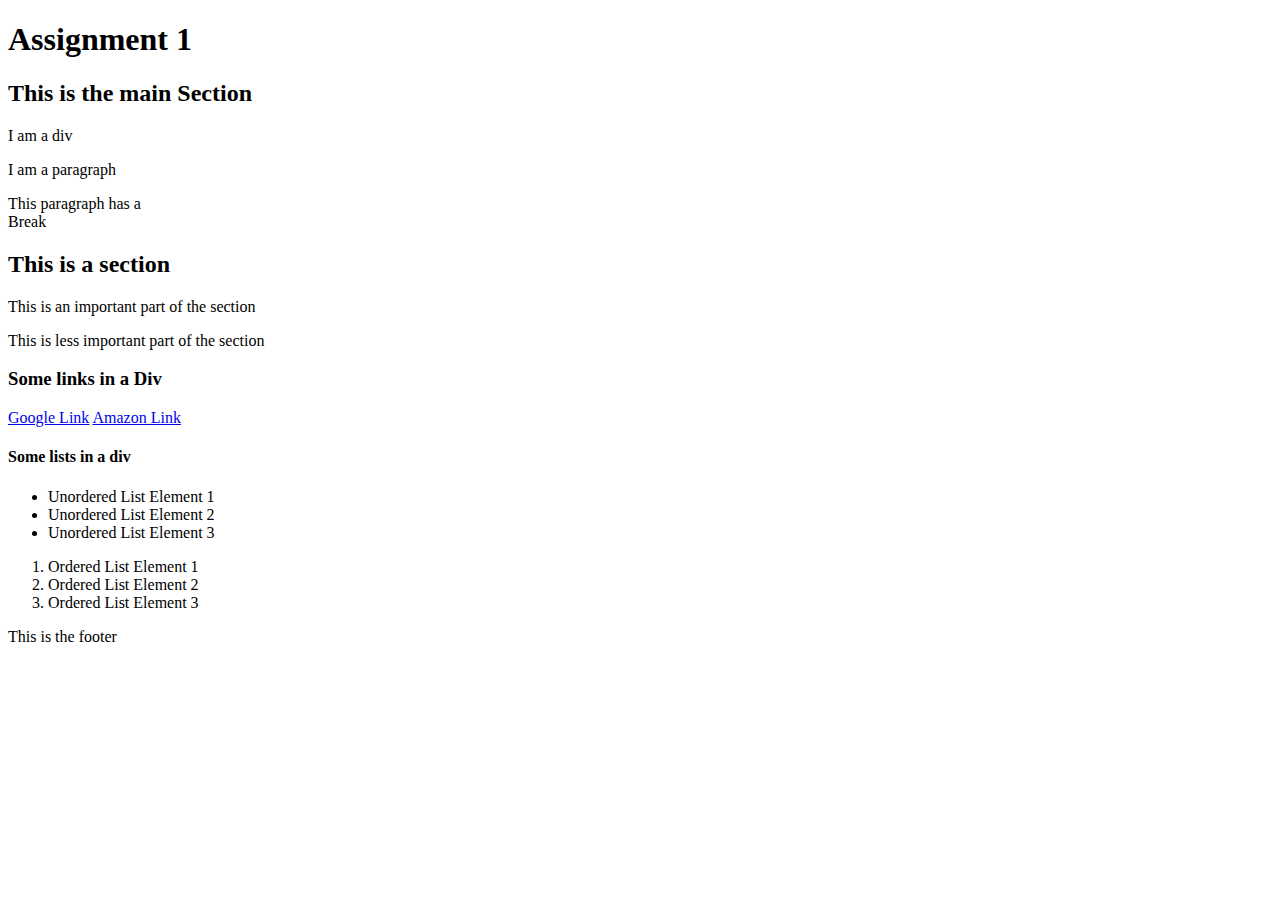
<file: lib2024/assg-1/index.html>
<!DOCTYPE html>
<html>
<head>
	<title>Assignment 1-Victoria Webb</title>
	<meta charset="utf-8">
</head>
<body>
	<header>
		<h1>Assignment 1</h1>
	</header>
	<main>
		<h2>This is the main Section</h2>
		<div>I am a div</div>
		<p>I am a paragraph</p>
		<p>This paragraph has a<br>Break</p>
	<section>
		<h2>This is a section</h2>
		<p>This is an important part of the section</p>
		<aside>This is less important part of the section</aside>
	<div>
		<h3>Some links in a Div</h3>
	</div>	
	
	<nav>
		<a href="https://www.google.com" title="Google Link" target="_blank">Google Link</a>
		<a href="https://www.amazon.com" title="Amazon link" target="_blank">Amazon Link</a>
	</nav>
		<h4>Some lists in a div</h4>
			<ul>
				<li>Unordered List Element 1</li>
				<li>Unordered List Element 2</li>
				<li>Unordered List Element 3</li>
			</ul>
			<ol>
				<li>Ordered List Element 1</li>
				<li>Ordered List Element 2</li>
				<li>Ordered List Element 3</li>
			</ol>
	</section>
	</main>
	<footer>This is the footer</footer>
</body>
</html>
</file>
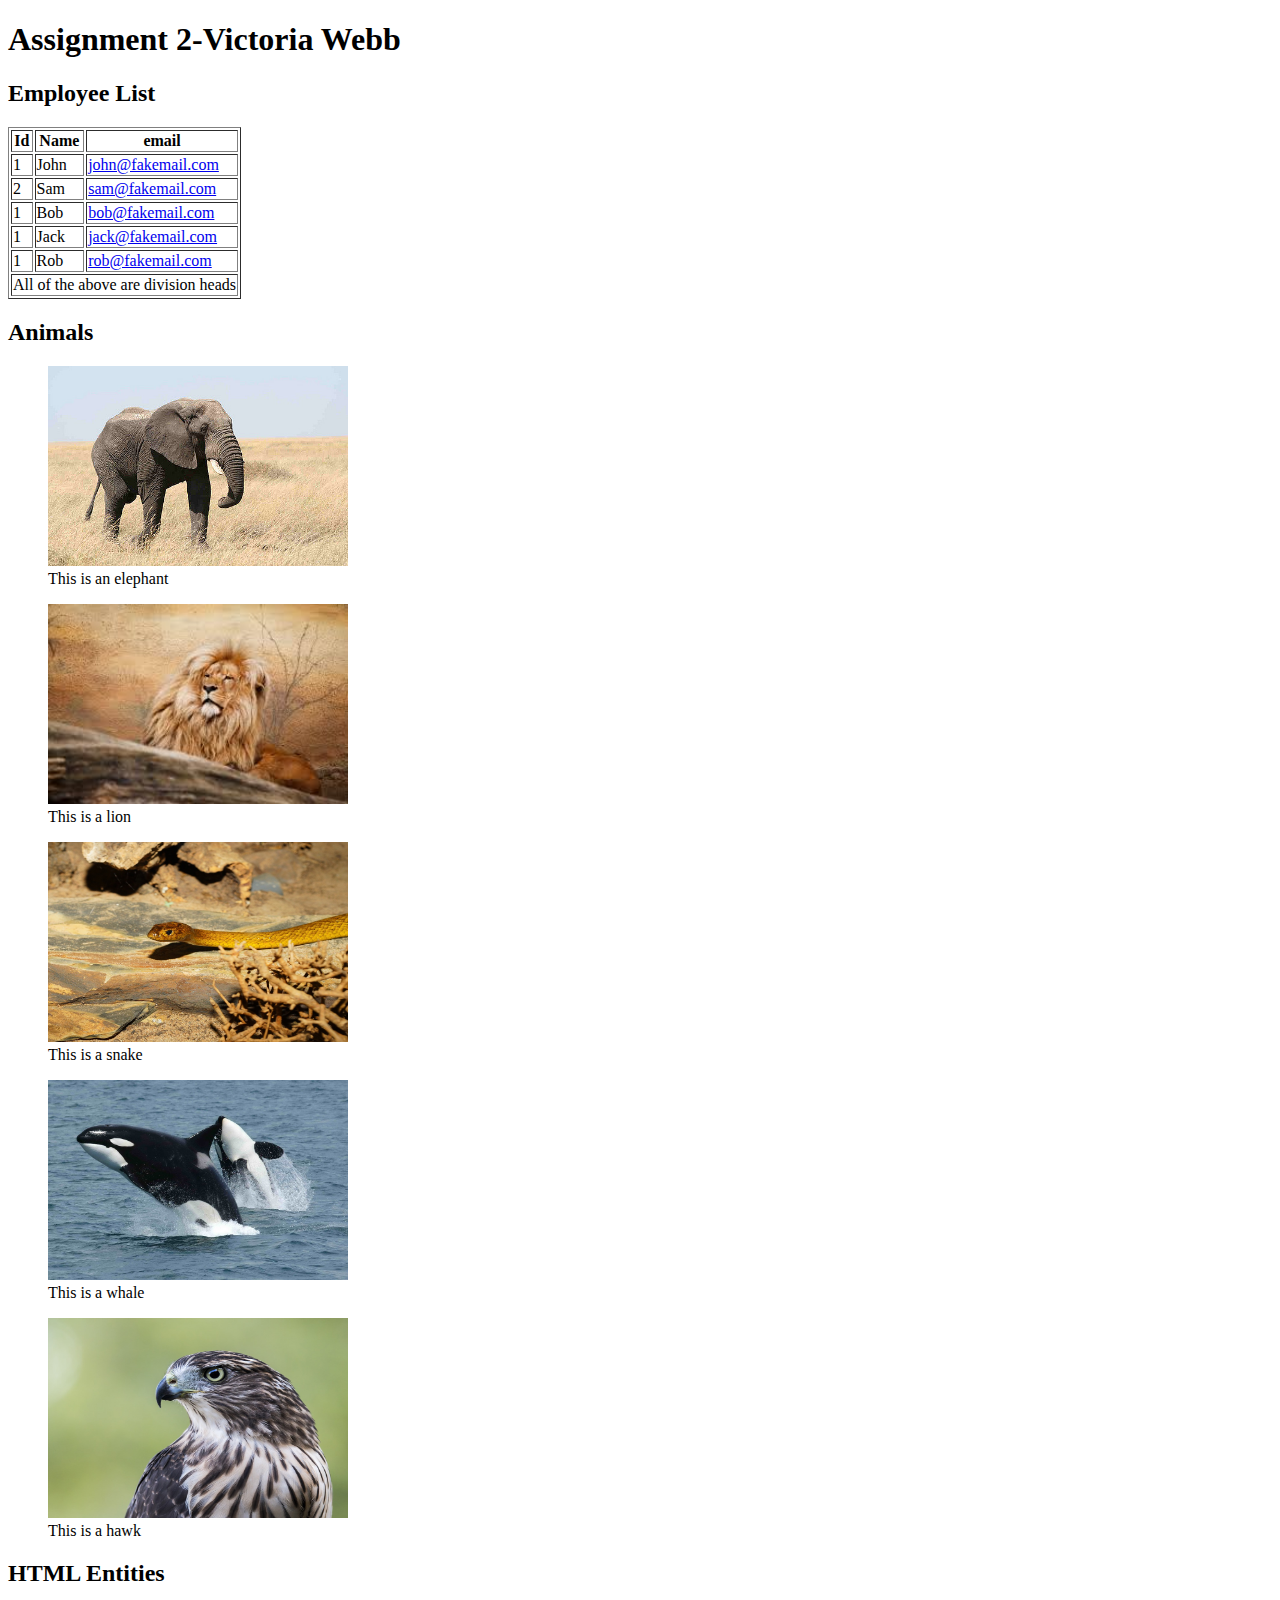
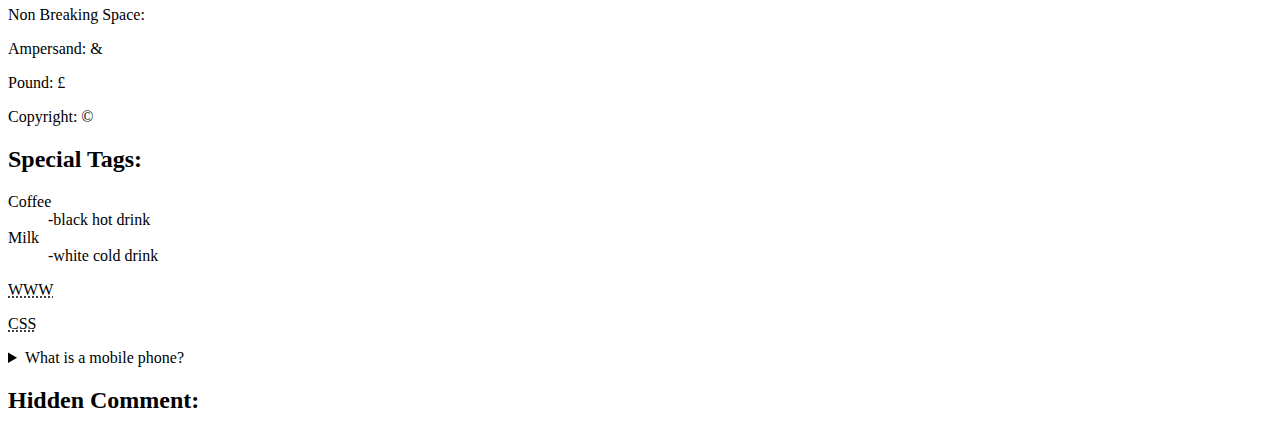
<file: lib2024/assg-2/index.html>
<!DOCTYPE html>
<!-- This is a language attribute specifying Canadian English -->
<html lang="en-ca">
<head>
	<!-- This is the title of webpage -->
	<title>Assignment 2</title>
	<meta charset="utf-8">
</head>
<!-- This is the start of the body element -->
<body>
	<header id="header">
		<h1>Assignment 2-Victoria Webb</h1>
	</header>
	<!-- This is the start of the first section -->
		<section id="first-section" class="table-section">
			<h2>Employee List</h2>
				<!-- This is the bordered table containing email links and text -->
			<table border="1">
				<thead>
					<tr>
						<!-- These are table headings -->
						<th>Id</th>
						<th>Name</th>
						<th>email</th>
						</tr>
				</thead>	
				<tbody>
					<!-- First table row -->
					<tr>
						<td>1</td>
						<td>John</td>
						<td>
							<a href="mailto:john@fakemail.com" title="mailto:john@fakemail.com">john@fakemail.com</a>
						</td>
					</tr>
					<!-- Second table row -->
					<tr>
						<td>2</td>
						<td>Sam</td>
						<td>
							<a href="mailto:sam@fakemail.com" title="mailto:sam@fakemail.com">sam@fakemail.com</a>
						</td>
					</tr>
					<!-- Third table row -->
					<tr>
						<td>1</td>
						<td>Bob</td>
						<td>
							<a href="mailto:bob@fakemail.com" title="mailto:bob@fakemail.com">bob@fakemail.com</a>
						</td>
					</tr>
					<!-- Fourth table row -->
					<tr>
						<td>1</td>
						<td>Jack</td>
						<td>
							<a href="mailto:jack@fakemail.com" title="mailto:jack@fakemail.com">jack@fakemail.com</a>
						</td>

					</tr>
					<!-- Fifth table row -->
					<tr>
						<td>1</td>
						<td>Rob</td>
						<td>
							<a href="mailto:rob@fakemail.com" title="mailto:rob@fakemail.com">rob@fakemail.com</a>
						</td>
					</tr>
				</tbody>
				<!-- Footer table row -->
				<tfoot>
					<tr>
						<td colspan="3">
							All of the above are division heads
						</td>
					</tr>
				</tfoot>
			</table>	
		</section>
        <!-- This is the section containing images -->
		<section id="image-section" class="images">
			<h2>Animals</h2>
			<article id="image-container" class="images">
				<figure>				
					<img src="img/elephant.jpg" alt="elephant" width="300" height="200">
					<figcaption>This is an elephant</figcaption>
				</figure>	
				<figure>
					<img src="img/lion.jpg" alt="lion" width="300" height="200">
					<figcaption>This is a lion</figcaption>
				</figure>
				<figure>
					<img src="img/snake.jpg" alt="snake" width="300" height="200">
					<figcaption>This is a snake</figcaption>
				</figure>
				<figure>
					<img src="img/whale.jpg" alt="whale" width="300" height="200">
					<figcaption>This is a whale</figcaption>
				</figure>
				<figure>
					<img src="img/hawk.jpg" alt="hawk" width="300" height="200">
					<figcaption>This is a hawk</figcaption>
				</figure>
			</article>
		</section>
        <!-- This is the beginning of the special entities section -->
		<section id="special-entities" class="special-elm">
			<h2>HTML Entities</h2>
			<article id="entities-container" class="special-elm">
				<p>Non Breaking Space: &#160;</p>
				<p>Ampersand: &amp;</p>
				<p>Pound: &pound;</p>
				<p>Copyright: &copy;</p>
			</article>
		</section>
		<!-- This is the detailed list section -->
		<section id="detailed-list-section" class="special-elm">
			<h2>Special Tags:</h2>
			<article id="special-container" class="special-elm">
				<dl>
					<dt>Coffee</dt>
					<dd>-black hot drink</dd>
					<dt>Milk</dt>
					<dd>-white cold drink</dd>
				</dl>
			</article>
        <!-- this is the abbreviated words section -->
			<article id="abbreviated-section" class="special-elm">
				<p><abbr title="World Wide Web">WWW</abbr></p>
				<p><abbr title="Cascading Style Sheet">CSS</abbr></p>
			</article>
        <!-- This is the detailed drop down section -->
			<article id="drop-down-section" class="special-elm">
				<details>
					<summary>What is a mobile phone?</summary>
					<p>A mobile phone, cell phone or hand phone, sometimes shortened to simply mobile, cell or just phone, is aportable telephone that can make and receive calls over a radio frequency link while the user is moving within atelephone service area.</p>
				</details>
			</article>
		</section>
<!-- This is the footer section -->
		<footer>
			<h2>Hidden Comment:</h2>
			<!-- This is a hidden comment in the footer section. -->
		</footer>
	</body>
</html>
</file>
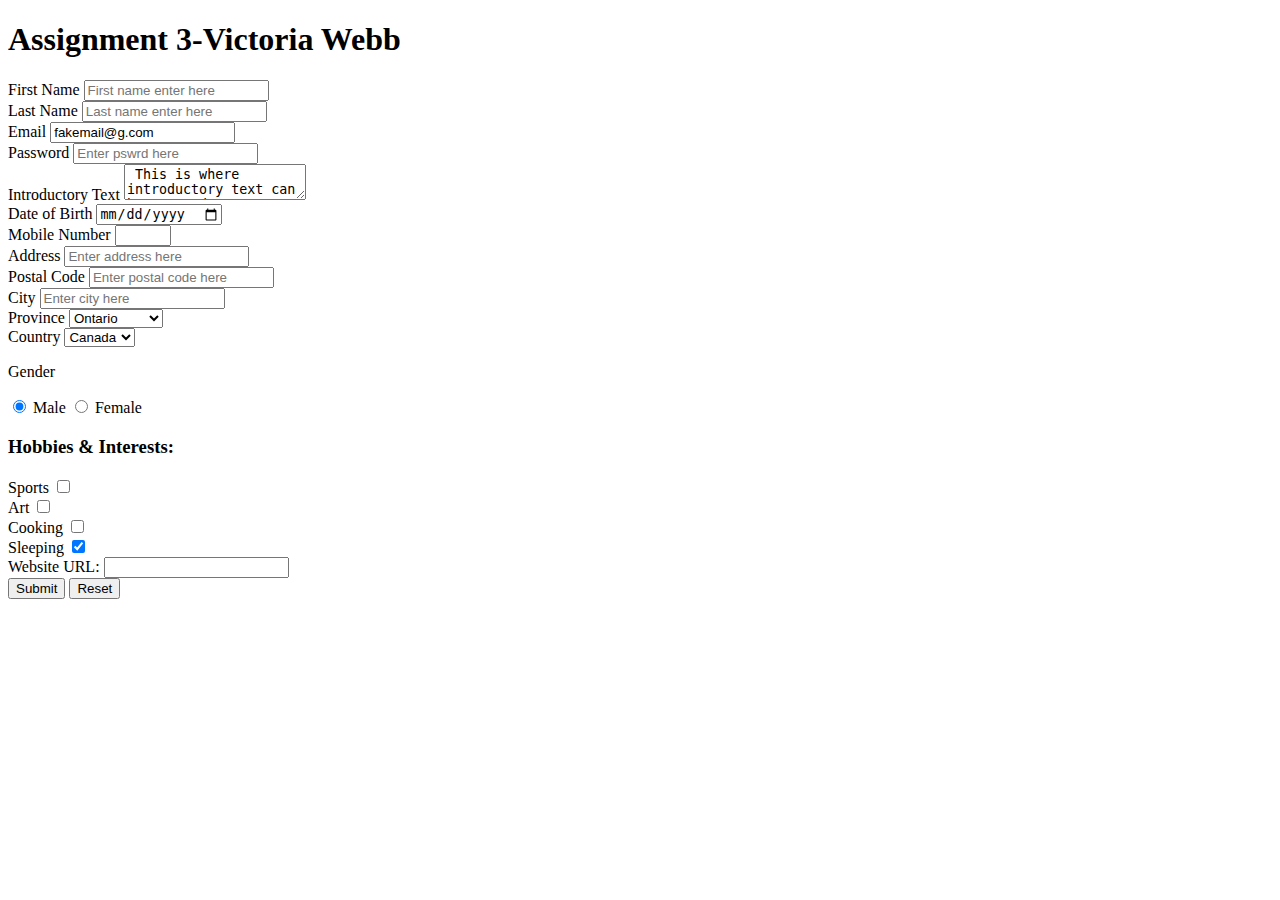
<file: lib2024/assg-3/index.html>
<!DOCTYPE html>
<html lang="en-ca">
<head>
	<meta charset="utf-8">
	<title>Assignment 3</title>
</head>
<body>
	<header>
		<h1>Assignment 3-Victoria Webb</h1>
	</header>
	<!-- This is the container of all forms -->
	<div id="main-container" class="container">
		<!-- The main section begins -->
		<section id="html-forms" class="main-section">
			<form action="somepage.php" method="get">
				<!-- This is the text first name form -->
				<div id="firstn-container" class="html-form">
					<label for="FirstName">First Name</label>
					<input type="text" name="FirstName" id="FirstName" placeholder="First name enter here" required>
				</div>
				<!-- This is the text last name form -->
				<div id="lastn-container" class="html-form">
					<label for="LastName">Last Name</label>
					<input type="text" name="LastName" id="LastName" placeholder="Last name enter here" required>
				</div>
				<!-- This is the email form -->
				<div id="email-container" class="html-form">
					<label for="email">Email</label>
					<input type="email" name="email" id="email" value="fakemail@g.com">
				</div>
				<!-- This is the password form -->
				<div id="pass-container" class="html-form">
					<label for="pass">Password</label>
					<input type="password" name="pass" id="pass" placeholder="Enter pswrd here" required>
				</div>
				<!-- This is the text summary form -->
				<div id="introt-container" class="html-form">
					<label for="summary">Introductory Text</label>
					<textarea name="summary" id="summary" placeholder="Enter text here"> This is where introductory text can be entered</textarea>
				</div>
				<!-- This is the date input form -->
				<div id="multi-container" class="html-form">
					<label for="dte">Date of Birth</label>
					<input type="date" name="dte" id="dte" required><br>

					<!-- This is number input form -->

					<label for="num">Mobile Number</label>
					<input type="number" name="num" id="num" min="-1" max="20"><br>

					<!-- This is a text address form -->

					<label for="address">Address</label>
					<input type="text" name="address" id="address" placeholder="Enter address here"><br>

					<!-- This is the text postal code form -->

					<label for="pstl-cd">Postal Code</label>
					<input type="text" name="pstl-cd" id="pstl-cd" placeholder="Enter postal code here">
				</div>
				<!-- This is the text city form -->
				<div id="city-container" class="html-form">
					<label for="city">City</label>
					<input type="text" name="city" id="city" placeholder="Enter city here" required>
				</div>
				<!--This is the drop down province form  -->
				<div id="dropd-containter" class="html-form">
					<label for="province">Province</label>
					<select name="province" id="province">
						<option value="ontario" selected>Ontario</option>
						<option value="quebec">Quebec</option>
						<option value="alberta">Alberta</option>
						<option value="nova-scotia">Nova Scotia</option>
						<option value="nunavut">Nunavut</option>
					</select>
				</div>
					<!-- This is the dropdown country form -->
				<div>
					<label for="country">Country</label>
					<select name="country" id="country">
						<option value="canada" selected>Canada</option>
						<option value="america">America</option>
						<option value="mexico">Mexico</option>
						<option value="cuba">Cuba</option>
						<option value="ireland">Ireland</option>
					</select>
				</div>
				<!-- This is the radio gender form -->
				<div id="rad-container" class="html-form">
					<p>Gender</p>
					<label for="male">
						<input type="radio" name="gender-form" id="male" value="male" checked>
						Male
					</label>
					<label>
						<input type="radio" name="gender-form" id="female" value="female">
						Female
					</label>
				</div>
				<!-- This is the checkbox hobby form -->
				<div id="checkb-container" class="html-form">
					<h3>Hobbies & Interests:</h3>
					<label for="sports">Sports</label>
					<input type="checkbox" name="hobbies" id="sports" value="sports"><br>

					<label for="art">Art</label>
					<input type="checkbox" name="hobbies" id="art" value="art"><br>

					<label for="cooking">Cooking</label>
					<input type="checkbox" name="hobbies" id="cooking" value="cooking"><br>

					<label for="sleeping">Sleeping</label>
					<input type="checkbox" name="hobbies" id="sleeping" value="sleeping" checked>
				</div>
				<!-- This is the url form -->
				<div id="url-container" class="html-form">
					<label for="ur">Website URL:</label>
					<input type="url" name="ur" id="ur">
				</div>
				<!-- This is the submit button -->
				<button type="submit">Submit</button>
				<!-- This is the reset button -->
				<button type="reset">Reset</button>
			</form>
		</section>
	</div>
</body>
</html>
</file>
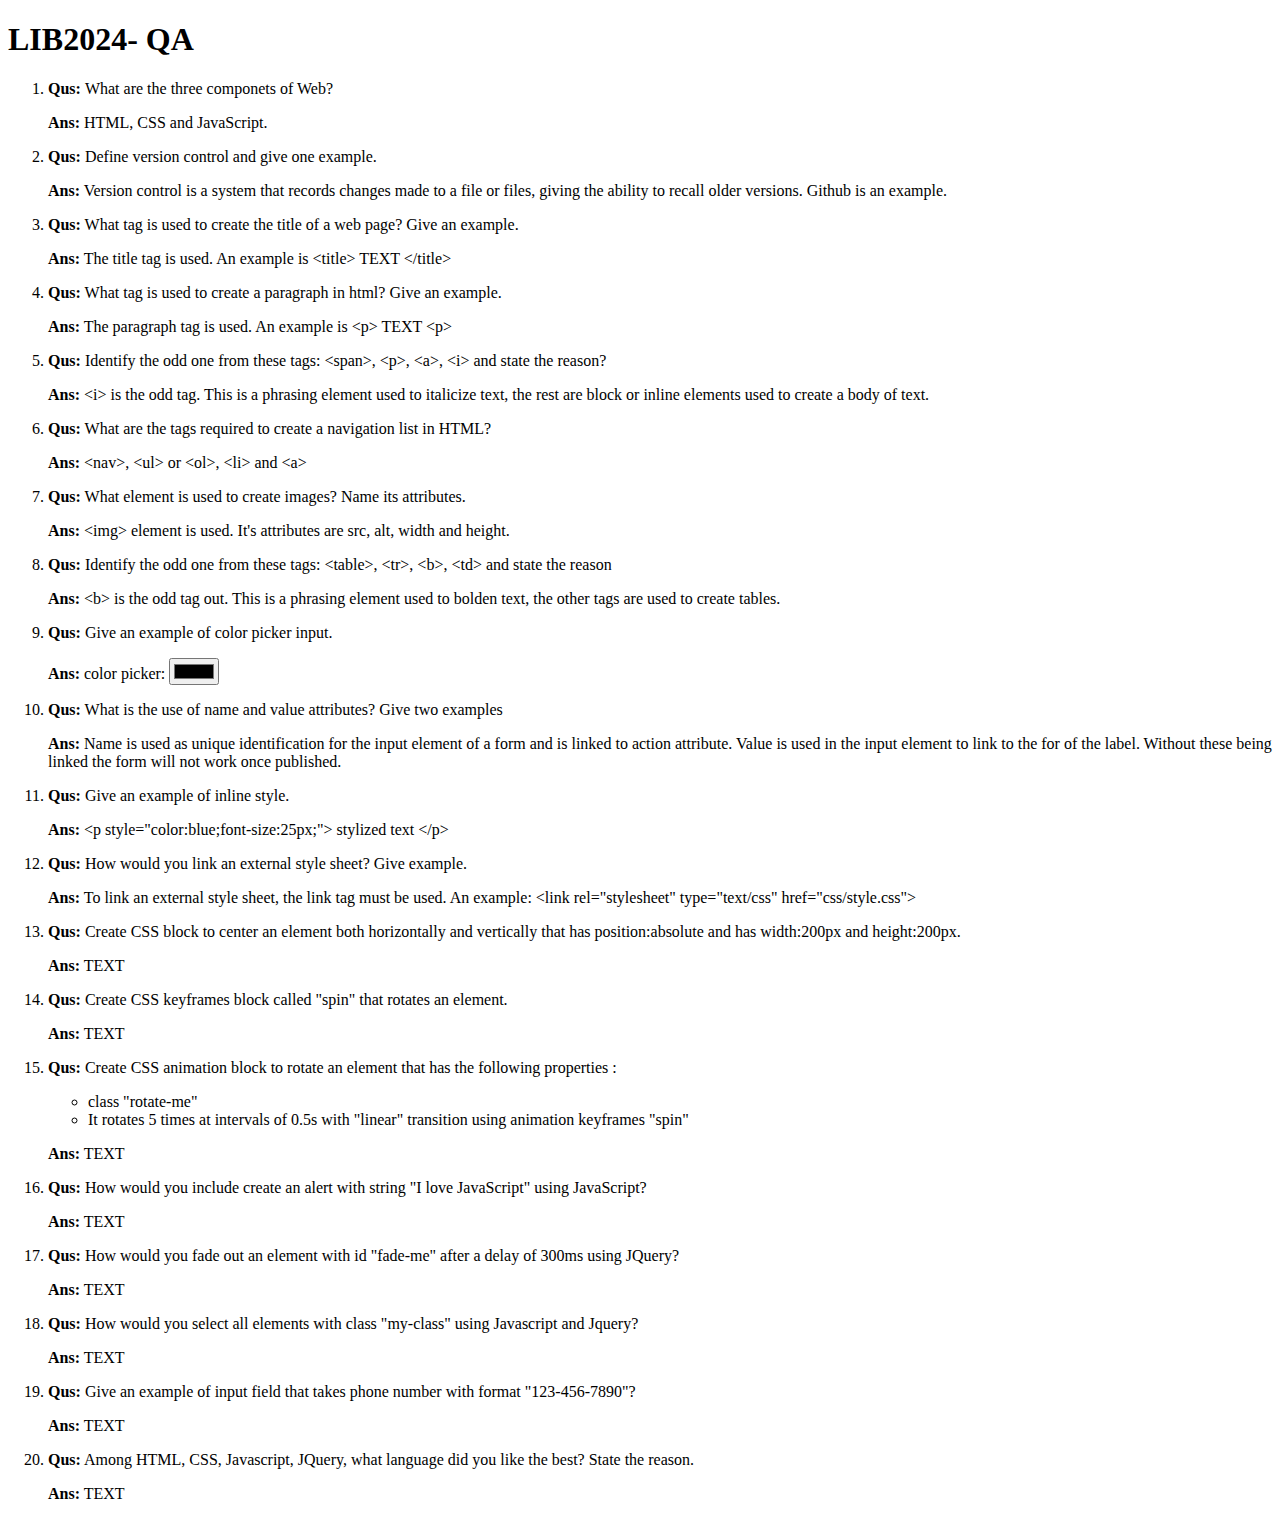
<file: lib2024/qa/index.html>
<!DOCTYPE html>
<html  lang="en-ca">
<head>
	<meta charset="utf-8">
	<title>LIB2024 - QA</title>
</head>
<body>
	<h1>LIB2024- QA</h1>
	<!-- Qus/Ans list begins -->
	<ol>
		<!-- Qus 1 -->
		<li>
			<p>
				<strong>Qus: </strong>
				What are the three componets of Web?
			</p>
			<p>
				<!-- Answer begins -->
				<strong>Ans: </strong>
				HTML, CSS and JavaScript.
		</p></li>
		<!-- Qus 2 -->
		<li>
			<p>
				<strong>Qus:</strong>
				Define version control and give one example.
			</p>
			<p>
				<strong>Ans:</strong>
				Version control is a system that records changes made to a file or files, giving the ability to recall older versions. Github is an example.
			</p></li>
		<!-- Qus 3 -->
		<li>
			<p>
				<strong>Qus:</strong>
				What tag is used to create the title of a web page? Give an example. 
			</p>
			<p>
				<strong>Ans:</strong>
				The title tag is used. An example is &lt;title&gt; TEXT &lt;/title&gt;
			</p></li>
		<li>
			<p>
				<strong>Qus:</strong>
				What tag is used to create a paragraph in html? Give an example.
			</p>
			<p>
				<strong>Ans:</strong>
				The paragraph tag is used. An example is &lt;p&gt; TEXT &lt;p&gt;
			</p></li>
		<!-- Qus 5 -->
		<li>
			<p>
				<strong>Qus:</strong>
				Identify the odd one from these tags: &lt;span&gt;, &lt;p&gt;, &lt;a&gt;, &lt;i&gt; and state the reason?
			</p>
			<p>
				<!--Answer Begins  -->
				<strong>Ans:</strong>
				&lt;i&gt; is the odd tag. This is a phrasing element used to italicize text, the rest are block or inline elements used to create a body of text.
			</p></li>
		<!-- Qus 6 -->	
		<li>
			<p>
				<strong>Qus:</strong>
				What are the tags required to create a navigation list in HTML? 
			</p>
			<!-- Answer Begins -->
			<p>
				<strong>Ans:</strong>
				&lt;nav&gt;, &lt;ul&gt; or &lt;ol&gt;, &lt;li&gt; and &lt;a&gt;
				
			</p></li>
		<!--Qus 7 -->
		<li>
			<p>
				<strong>Qus:</strong>
				What element is used to create images? Name its attributes.  
			</p>
		    <!--Answer begins -->
		    <p>
		    	<strong>Ans:</strong>
		    	&lt;img&gt; element is used. It's attributes are src, alt, width and height.
		    </p></li>
		 <!-- Qus 8 -->
		 <li>
		 	<p>
		 		<strong>Qus:</strong>
		 		Identify the odd one from these tags: &lt;table&gt;, &lt;tr&gt;, &lt;b&gt;, &lt;td&gt;  and state the reason
		 	</p>
		 	<!-- Answer begins -->
		 	<p>
		 		<strong>Ans:</strong>
		 		&lt;b&gt; is the odd tag out. This is a phrasing element used to bolden text, the other tags are used to create tables.
		 	</p></li>
		 <!-- Qus 9 -->
		 <li>
		 	<p>
		 		<strong>Qus:</strong>
		 		Give an example of color picker input. 
		 	</p>
		 	<!-- Answer begins -->
		 	<p>
		 		<strong>Ans:</strong>
		 		<label for="co">color picker:</label>
		 		<input type="color" name="co" id="co">
		 	</p></li>
		 <!-- Qus 10 -->
		 <li>
		 	<p>
		 		<strong>Qus:</strong>
		 		What is the use of name and value attributes? Give two examples 
		 	</p>
		 	<!-- Answer begins -->
		 	<p>
		 		<strong>Ans:</strong>
		 		Name is used as unique identification for the input element of a form and is linked to action attribute. Value is used in the input element to link to the for of the label. Without these being linked the form will not work once published.
		 	</p></li>
		 <!-- Qus 11 -->
		 <li>
		 	<p>
		 		<strong>Qus:</strong>
		 		Give an example of inline style.
		 	</p>
		 	<!-- Answer begins -->
		 	<p>
		 		<strong>Ans:</strong>
		 		&lt;p style="color:blue;font-size:25px;"&gt; stylized text &lt;/p&gt;
		 	</p></li>
		 <!-- Qus 12 -->
		 <li>
		 	<p>
		 		<strong>Qus:</strong>
		 		How would you link an external style sheet? Give example. 
		 	</p>
		 	<!-- Answer beings -->
		 	<p>
		 		<strong>Ans:</strong>
		 		To link an external style sheet, the link tag must be used. An example: &lt;link rel="stylesheet" type="text/css" href="css/style.css"&gt;
		 	</p></li>
		 
		 <!-- Qus 13 -->	
        		<li>
        			<p>
        				<strong>Qus:</strong>
        				Create CSS block to center an element both horizontally and vertically that has position:absolute and has width:200px and height:200px.
        			</p>
        			<!-- Answer begins -->
        			<p>
        				<strong>Ans:</strong>
        				TEXT
        			</p></li>
        <!-- Qus 14 -->
        	<li>
        	<p>
        		<strong>Qus:</strong>
        		Create CSS keyframes block called "spin" that rotates an element. 
        	</p>
        	<!-- Answer begins -->
        	<p>
        		<strong>Ans:</strong>
        		TEXT
        	</p></li>
        <!-- Qus 15 -->
        <li>
        	<p>
        		<strong>Qus:</strong>
        		Create CSS animation block to rotate an element that has the following properties :
        	</p>
        	<ul>
        		<li>class "rotate-me"</li>
        		<li>It rotates 5 times at intervals of 0.5s with "linear" transition using animation keyframes "spin"</li>
        	</ul>
        	<!-- Answer begins -->
        	<p>
        		<strong>Ans:</strong>
        		TEXT
        	</p></li>
        	<!-- Qus 16 -->
        	 <li>
        	<p>
        		<strong>Qus:</strong>
        		How would you include create an alert with string "I love JavaScript" using JavaScript?
        	</p>
        	<!-- Answer begins -->
        	<p>
        		<strong>Ans:</strong>
        		TEXT
        	</p></li>
        	<!-- Qus 17  -->
        	 <li>
        	<p>
        		<strong>Qus:</strong>
        		How would you fade out an element with id "fade-me" after a delay of 300ms using JQuery?
        	</p>
        	<!-- Answer begins -->
        	<p>
        		<strong>Ans:</strong>
        		TEXT
        	</p></li>
        	<!-- Qus 18 -->
        	 <li>
        	<p>
        		<strong>Qus:</strong>
        		How would you select all elements with class "my-class" using Javascript and Jquery? 
        	</p>
        	<!-- Answer begins -->
        	<p>
        		<strong>Ans:</strong>
        		TEXT
        	</p></li>
        	<!-- Qus 19 -->
        	 <li>
        	<p>
        		<strong>Qus:</strong>
        		Give an example of input field that takes phone number with format "123-456-7890"?
        	</p>
        	<!-- Answer begins -->
        	<p>
        		<strong>Ans:</strong>
        		TEXT
        	</p></li>
        	<!-- Qus 20 -->
        	 <li>
        	<p>
        		<strong>Qus:</strong>
        		Among HTML, CSS, Javascript, JQuery, what language did you like the best? State the reason. 
        	</p>
        	<!-- Answer begins -->
        	<p>
        		<strong>Ans:</strong>
        		TEXT
        	</p></li>
        </ol>
</body>
</html>
</file>
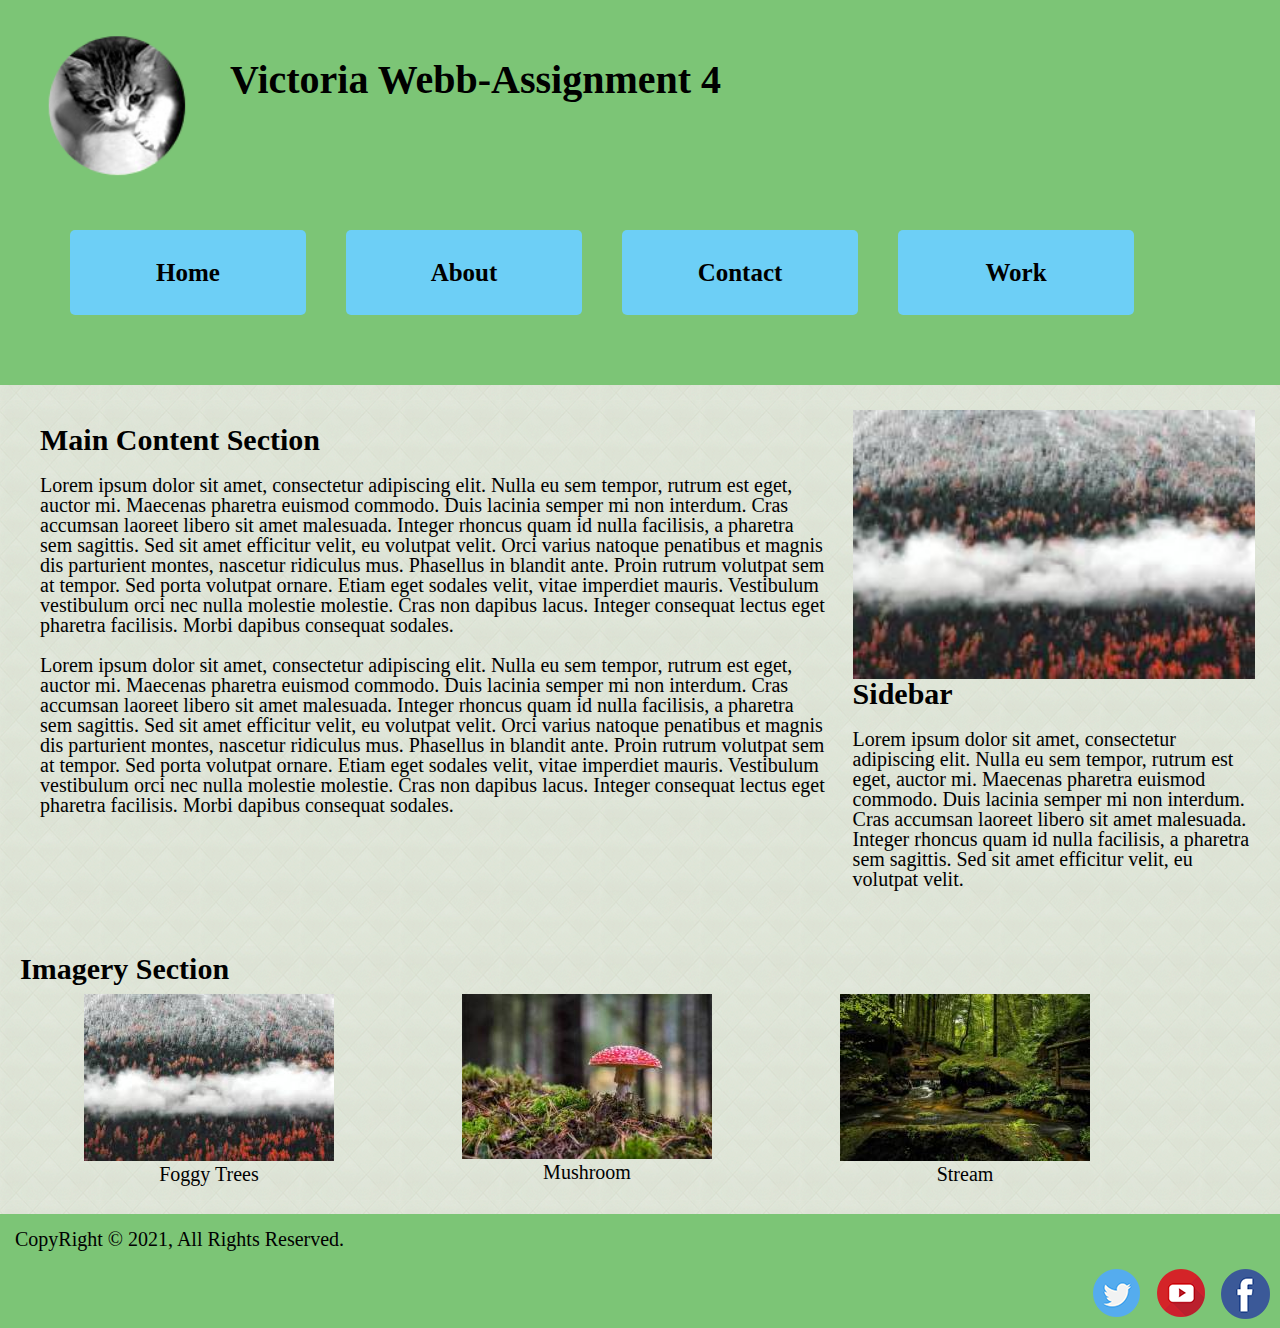
<file: lib2024/assg-4/assg-4-files/index.html>
<!DOCTYPE html>
<html lang="en-ca">
<head>
	<meta charset="utf-8">
	<title>Victoria Webb-Assignment 4</title>
	<!-- This is the link to css style sheet -->
	<link rel="stylesheet" type="text/css" href="style/style.css">
</head>
<!-- body begins -->
<body>
	<header id="header" class="website-header clearfix">
		<!-- logo container -->
		<div class="logo"><img src="images/logo/logo.png" class="logo" alt="kitten logo"></div>


			<h1>Victoria Webb-Assignment 4</h1>
			<!-- header link section-->
            <nav id="nav-section" class="main-nav clearfix">
            	<ul>
            		<li class="link-box">
            			<a href="home.html">Home</a>
            		</li>
            		<li class="link-box">
            			<a href="about.html">About</a>
            		</li>
            		<li class="link-box">
            			<a href="contact.html">Contact</a>
            		</li>
            		<li class="link-box">
            			<a href="work.html">Work</a>
            		</li>
            	</ul>
            </nav>
           
            <!-- first link section ends -->
		</header>
		<!-- sidebar container -->
		<aside class="sidebar clearfix">
				<div>
				<img src="images/fog-trees1.jpg" alt="mushroom-2">
				</div>
				<h2>Sidebar</h2><br>
				<p>Lorem ipsum dolor sit amet, consectetur adipiscing elit. Nulla eu sem tempor, rutrum est eget, auctor mi. Maecenas pharetra euismod commodo. Duis lacinia semper mi non interdum. Cras accumsan laoreet libero sit amet malesuada. Integer rhoncus quam id nulla facilisis, a pharetra sem sagittis. Sed sit amet efficitur velit, eu volutpat velit.</p>
		</aside>	
		<!--main body section begins  -->
		<main id="main-section" class="main clearfix">
				<section id="main-text" class="main">
					<article class="clearfix">
						<h2>Main Content Section</h2> <br>
				 		<p>
							Lorem ipsum dolor sit amet, consectetur adipiscing elit. Nulla eu sem tempor, rutrum est eget, auctor mi. Maecenas pharetra euismod commodo. Duis lacinia semper mi non interdum. Cras accumsan laoreet libero sit amet malesuada. Integer rhoncus quam id nulla facilisis, a pharetra sem sagittis. Sed sit amet efficitur velit, eu volutpat velit. Orci varius natoque penatibus et magnis dis parturient montes, nascetur ridiculus mus. Phasellus in blandit ante. Proin rutrum volutpat sem at tempor. Sed porta volutpat ornare. Etiam eget sodales velit, vitae imperdiet mauris. Vestibulum vestibulum orci nec nulla molestie molestie. Cras non dapibus lacus. Integer consequat lectus eget pharetra facilisis. Morbi dapibus consequat sodales.
						</p><br>
					<!-- break used between paragraphs to add space  -->
						<p>
							Lorem ipsum dolor sit amet, consectetur adipiscing elit. Nulla eu sem tempor, rutrum est eget, auctor mi. Maecenas pharetra euismod commodo. Duis lacinia semper mi non interdum. Cras accumsan laoreet libero sit amet malesuada. Integer rhoncus quam id nulla facilisis, a pharetra sem sagittis. Sed sit amet efficitur velit, eu volutpat velit. Orci varius natoque penatibus et magnis dis parturient montes, nascetur ridiculus mus. Phasellus in blandit ante. Proin rutrum volutpat sem at tempor. Sed porta volutpat ornare. Etiam eget sodales velit, vitae imperdiet mauris. Vestibulum vestibulum orci nec nulla molestie molestie. Cras non dapibus lacus. Integer consequat lectus eget pharetra facilisis. Morbi dapibus consequat sodales.
						</p>
					</article>
				</section><br>
				<!-- image gallery container -->
				<section id="second-section" class="images-container clearfix">
					<h2>Imagery Section</h2>
					<article class="clearfix">
						<figure class="img">
							<img src="images/fog-trees.jpg" alt="foggy trees">
							<figcaption>Foggy Trees</figcaption>
						</figure>

						<figure class="img">
							<img src="images/mushroom.jpg" alt="mushroom">
							<figcaption>Mushroom</figcaption>
						</figure>

						<figure class="img">
							<img src="images/stream.jpg" alt="stream">
							<figcaption>Stream</figcaption>
						</figure>
					</article>	
				</section>
				<!-- image gallery ends -->	
		</main>
	<!-- Main section ends, footer section begins -->
	<footer class="footer clearfix" id="footer">
		<!-- this is the cc text container -->
		<div class="cc-container">
			<p>
			CopyRight &copy; 2021, All Rights Reserved.
		    </p>
		 </div>
		    <!-- footer nav section begins -->
			<nav class="foot-nav">
				<ul>
					<li>
						<a href="https://www.facebook.com/"><img src="images/icons/facebook.png" alt="fb-logo"></a>
					</li>
					<li>
						<a href="https://www.youtube.com/"><img src="images/icons/youtube.png" alt="yt-logo"></a>
					</li>
					<li>
						<a href="https://twitter.com/"><img src="images/icons/twitter.png" alt="twit-logo"></a>
					</li>
				</ul>
			</nav>
		<!-- footer nav section ends -->
	</footer>
</body>
</html>
</file>
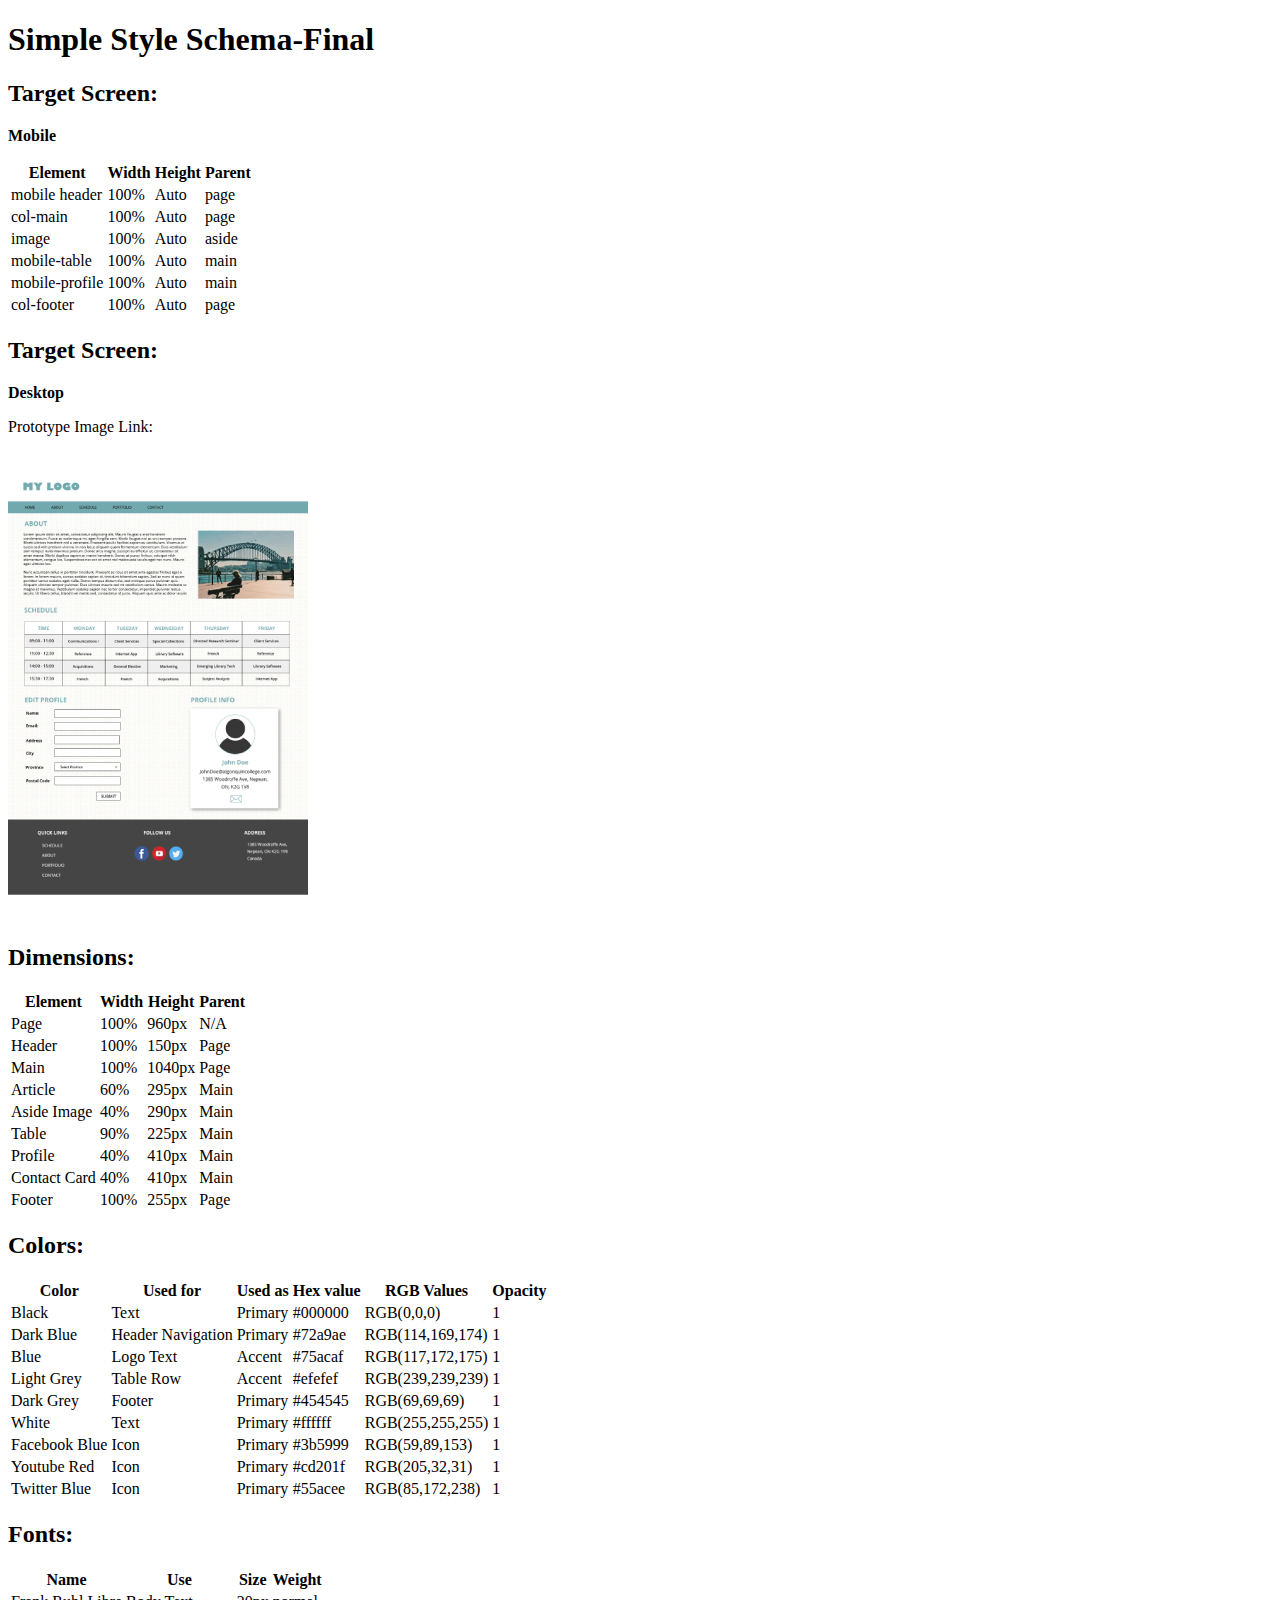
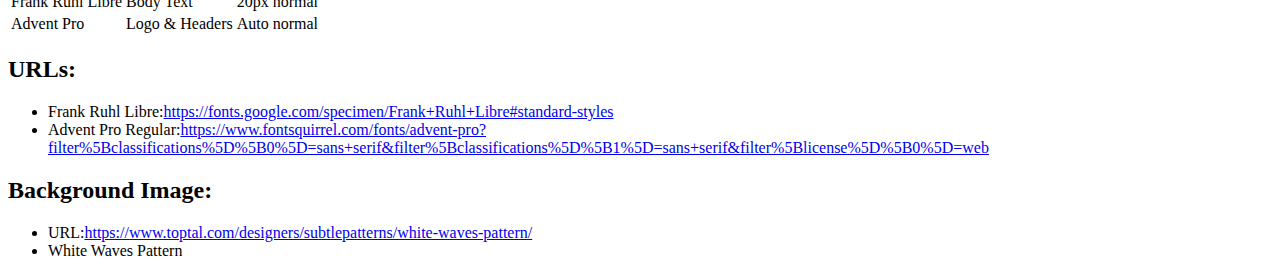
<file: lib2024/final/sss.html>
<!DOCTYPE html>
<html lang="en-ca">
<head>
	<meta charset="utf-8">
	<title>Simple Style Schema</title>
</head>
<body>
	<h1>Simple Style Schema-Final</h1>
	<!-- mobile dimensions begin -->
	<div>
		<h2>Target Screen:</h2>
		<p><b>Mobile</b></p>
	</div>

	<div>
		<table>
			<thead>
				<tr>
					<th>Element</th>
					<th>Width</th>
					<th>Height</th>
					<th>Parent</th>
				</tr>
			</thead>

			<tbody>
				<tr>
					<td>mobile header</td>
					<td>100%</td>
					<td>Auto</td>
					<td>page</td>
				</tr>

				<tr>
					<td>col-main</td>
					<td>100%</td>
					<td>Auto</td>
					<td>page</td>
				</tr>

				<tr>
					<td>image</td>
					<td>100%</td>
					<td>Auto</td>
					<td>aside</td>
				</tr>

				<tr>
					<td>mobile-table</td>
					<td>100%</td>
					<td>Auto</td>
					<td>main</td>
				</tr>

				<tr>
					<td>mobile-profile</td>
					<td>100%</td>
					<td>Auto</td>
					<td>main</td>
				</tr>

				<tr>
					<td>col-footer</td>
					<td>100%</td>
					<td>Auto</td>
					<td>page</td>
				</tr>

			</tbody>
		</table>
	</div>
	<!-- mobile dimensions end -->

	<!-- desktop dimensions begin -->
	<div>
		<h2>Target Screen:</h2>
			<p><b>Desktop</b></p>
	</div>
	<!-- mockup image -->
	<div>
		<p>Prototype Image Link:</p><br>
		<img src="img/mockup.png" alt="mockup">
	</div>			
	<div>
		<h2>Dimensions:</h2>
		<table>
			<thead>
				<tr>
					<th>Element</th>
					<th>Width</th>
					<th>Height</th>
					<th>Parent</th>
				</tr>
			</thead>

			<tbody>
				<tr>
					<td>Page</td>
					<td>100%</td>
					<td>960px</td>
					<td>N/A</td>
				</tr>

				<tr>
					<td>Header</td>
					<td>100%</td>
					<td>150px</td>
					<td>Page</td>
				</tr>

				<tr>
					<td>Main</td>
					<td>100%</td>
					<td>1040px</td>
					<td>Page</td>
				</tr>

				<tr>
					<td>Article</td>
					<td>60%</td>
					<td>295px</td>
					<td>Main</td>
				</tr>

				<tr>
					<td>Aside Image</td>
					<td>40%</td>
					<td>290px</td>
					<td>Main</td>
				</tr>

				<tr>
					<td>Table</td>
					<td>90%</td>
					<td>225px</td>
					<td>Main</td>
				</tr>

				<tr>
					<td>Profile</td>
					<td>40%</td>
					<td>410px</td>
					<td>Main</td>
				</tr>

				<tr>
					<td>Contact Card</td>
					<td>40%</td>
					<td>410px</td>
					<td>Main</td>
				</tr>

				<tr>	
					<td>Footer</td>
					<td>100%</td>
					<td>255px</td>
					<td>Page</td>
				</tr>
			</tbody>
		</table>
	</div>
	<!-- colors used -->
	<div>
		<h2>Colors:</h2>

		<table>
			<thead>
				<tr>
					<th>Color</th>
					<th>Used for</th>
					<th>Used as</th>
					<th>Hex value</th>
					<th>RGB Values</th>
					<th>Opacity</th>
				</tr>
			</thead>

			<tbody>
				<tr>
					<td>Black</td>
					<td>Text</td>
					<td>Primary</td>
					<td>#000000</td>
					<td>RGB(0,0,0)</td>
					<td>1</td>
				</tr>

				<tr>
					<td>Dark Blue</td>
					<td>Header Navigation</td>
					<td>Primary</td>
					<td>#72a9ae</td>
					<td>RGB(114,169,174)</td>
					<td>1</td>
				</tr>

				<tr>
					<td>Blue</td>
					<td>Logo Text</td>
					<td>Accent</td>
					<td>#75acaf</td>
					<td>RGB(117,172,175)</td>
					<td>1</td>
				</tr>

				<tr>
					<td>Light Grey</td>
					<td>Table Row</td>
					<td>Accent</td>
					<td>#efefef</td>
					<td>RGB(239,239,239)</td>
					<td>1</td>
				</tr>

				<tr>
					<td>Dark Grey</td>
					<td>Footer</td>
					<td>Primary</td>
					<td>#454545</td>
					<td>RGB(69,69,69)</td>
					<td>1</td>
				</tr>

				<tr>
					<td>White</td>
					<td>Text</td>
					<td>Primary</td>
					<td>#ffffff</td>
					<td>RGB(255,255,255)</td>
					<td>1</td>
				</tr>

				<tr>
					<td>Facebook Blue</td>
					<td>Icon</td>
					<td>Primary</td>
					<td>#3b5999</td>
					<td>RGB(59,89,153)</td>
					<td>1</td>
				</tr>

				<tr>
					<td>Youtube Red</td>
					<td>Icon</td>
					<td>Primary</td>
					<td>#cd201f</td>
					<td>RGB(205,32,31)</td>
					<td>1</td>
				</tr>

				<tr>
					<td>Twitter Blue</td>
					<td>Icon</td>
					<td>Primary</td>
					<td>#55acee</td>
					<td>RGB(85,172,238)</td>
					<td>1</td>
				</tr>
			</tbody>
		</table>
	</div>
	<!-- fonts used -->
	<div>
		<h2>Fonts:</h2>

		<table>
			<thead>
				<tr>
					<th>Name</th>
					<th>Use</th>
					<th>Size</th>
					<th>Weight</th>
				</tr>
			</thead>

			<tbody>
				<tr>
					<td>Frank Ruhl Libre</td>
					<td>Body Text</td>
					<td>20px</td>
					<td>normal</td>
				</tr>

				<tr>
					<td>Advent Pro</td>
					<td>Logo & Headers</td>
					<td>Auto</td>
					<td>normal</td>
				</tr>
			</tbody>
		</table>
	</div>
	<!-- font URLS -->
	<div>
		<h2>URLs:</h2>

		<ul>
			<li>Frank Ruhl Libre:<a href="https://fonts.google.com/specimen/Frank+Ruhl+Libre#standard-styles">https://fonts.google.com/specimen/Frank+Ruhl+Libre#standard-styles</a></li>
			<li>Advent Pro Regular:<a href="https://www.fontsquirrel.com/fonts/advent-pro?filter%5Bclassifications%5D%5B0%5D=sans+serif&filter%5Bclassifications%5D%5B1%5D=sans+serif&filter%5Blicense%5D%5B0%5D=web">https://www.fontsquirrel.com/fonts/advent-pro?filter%5Bclassifications%5D%5B0%5D=sans+serif&filter%5Bclassifications%5D%5B1%5D=sans+serif&filter%5Blicense%5D%5B0%5D=web</a></li>
		</ul>
	</div>
	<!-- backgroun image used -->
	<div>
		<h2>Background Image:</h2>

		<ul>
			<li>URL:<a href="https://www.toptal.com/designers/subtlepatterns/white-waves-pattern/">https://www.toptal.com/designers/subtlepatterns/white-waves-pattern/</a></li>
			<li>White Waves Pattern</li>
		</ul>
	</div>
</body>

</html>
</file>
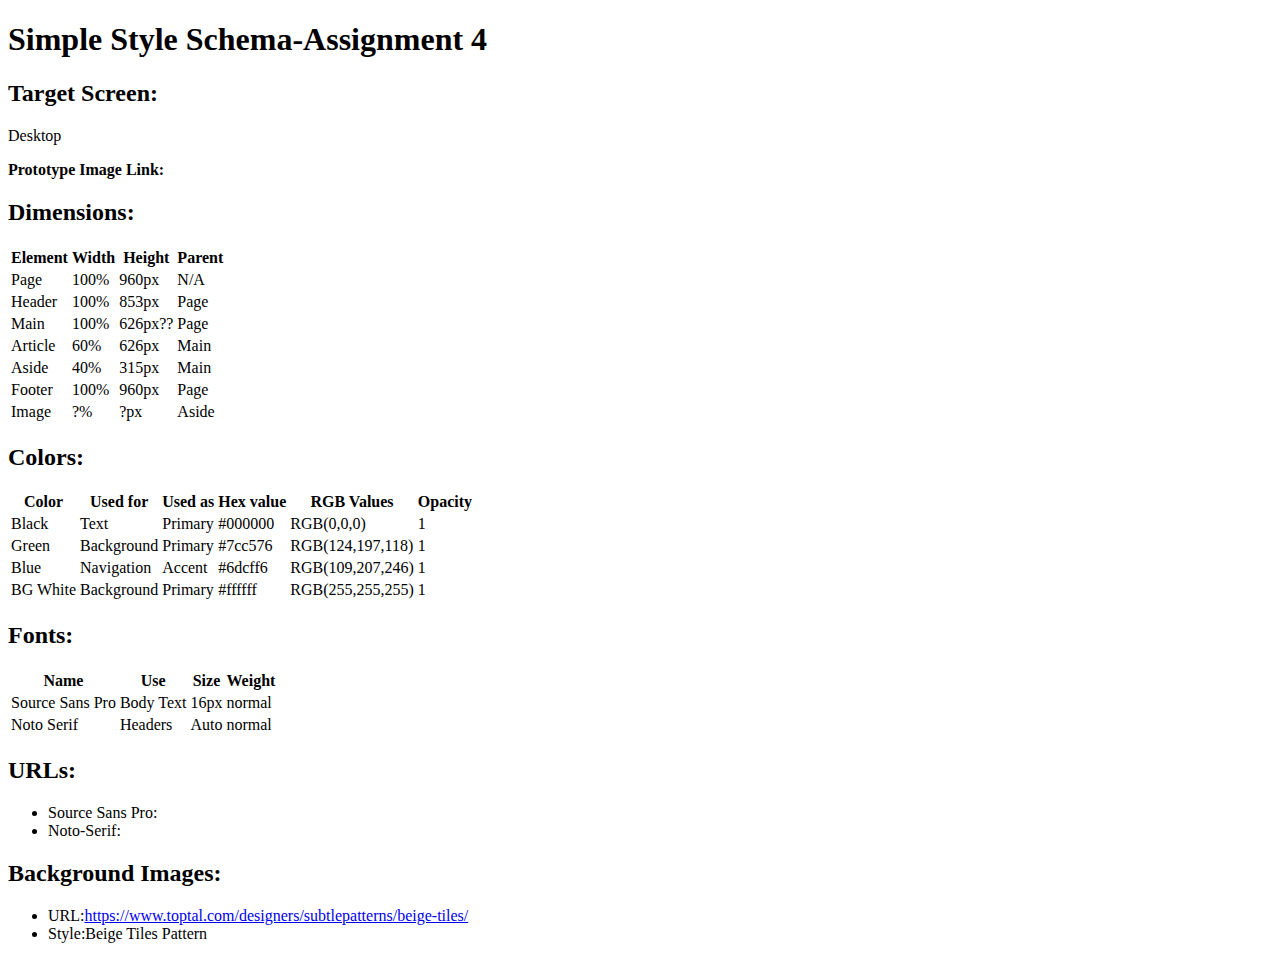
<file: lib2024/assg-4/assg-4-files/sss.html>
<!DOCTYPE html>
<html lang="en-ca">
<head>
	<meta charset="utf-8">
	<title>Simple Style Schema</title>
</head>
<body>
	<h1>Simple Style Schema-Assignment 4</h1>
	<div>
		<h2>Target Screen:</h2>
			<p>Desktop</p>

		<strong>Prototype Image Link:</strong>
	</div>	
	<div>
		<h2>Dimensions:</h2>
		<table>
			<thead>
				<tr>
					<th>Element</th>
					<th>Width</th>
					<th>Height</th>
					<th>Parent</th>
				</tr>
			</thead>

			<tbody>
				<tr>
					<td>Page</td>
					<td>100%</td>
					<td>960px</td>
					<td>N/A</td>
				</tr>

				<tr>
					<td>Header</td>
					<td>100%</td>
					<td>853px</td>
					<td>Page</td>
				</tr>

				<tr>
					<td>Main</td>
					<td>100%</td>
					<td>626px??</td>
					<td>Page</td>
				</tr>

				<tr>
					<td>Article</td>
					<td>60%</td>
					<td>626px</td>
					<td>Main</td>
				</tr>

				<tr>
					<td>Aside</td>
					<td>40%</td>
					<td>315px</td>
					<td>Main</td>
				</tr>

				<tr>	
					<td>Footer</td>
					<td>100%</td>
					<td>960px</td>
					<td>Page</td>
				</tr>

				<tr>
					<td>Image</td>
					<td>?%</td>
					<td>?px</td>
					<td>Aside</td>
				</tr>
			</tbody>
		</table>
	</div>

	<div>
		<h2>Colors:</h2>

		<table>
			<thead>
				<tr>
					<th>Color</th>
					<th>Used for</th>
					<th>Used as</th>
					<th>Hex value</th>
					<th>RGB Values</th>
					<th>Opacity</th>
				</tr>
			</thead>

			<tbody>
				<tr>
					<td>Black</td>
					<td>Text</td>
					<td>Primary</td>
					<td>#000000</td>
					<td>RGB(0,0,0)</td>
					<td>1</td>
				</tr>

				<tr>
					<td>Green</td>
					<td>Background</td>
					<td>Primary</td>
					<td>#7cc576</td>
					<td>RGB(124,197,118)</td>
					<td>1</td>
				</tr>

				<tr>
					<td>Blue</td>
					<td>Navigation</td>
					<td>Accent</td>
					<td>#6dcff6</td>
					<td>RGB(109,207,246)</td>
					<td>1</td>
				</tr>

				<tr>
					<td>BG White</td>
					<td>Background</td>
					<td>Primary</td>
					<td>#ffffff</td>
					<td>RGB(255,255,255)</td>
					<td>1</td>
				</tr>
			</tbody>
		</table>
	</div>

	<div>
		<h2>Fonts:</h2>

		<table>
			<thead>
				<tr>
					<th>Name</th>
					<th>Use</th>
					<th>Size</th>
					<th>Weight</th>
				</tr>
			</thead>

			<tbody>
				<tr>
					<td>Source Sans Pro</td>
					<td>Body Text</td>
					<td>16px</td>
					<td>normal</td>
				</tr>

				<tr>
					<td>Noto Serif</td>
					<td>Headers</td>
					<td>Auto</td>
					<td>normal</td>
				</tr>
			</tbody>
		</table>
	</div>

	<div>
		<h2>URLs:</h2>

		<ul>
			<li>Source Sans Pro: </li>
			<li>Noto-Serif:</li>
		</ul>
	</div>

	<div>
		<h2>Background Images:</h2>

		<ul>
			<li>URL:<a href="https://www.toptal.com/designers/subtlepatterns/beige-tiles/">https://www.toptal.com/designers/subtlepatterns/beige-tiles/</a></li>
			<li>Style:Beige Tiles Pattern</li>
		</ul>
	</div>
</body>

</html>
</file>
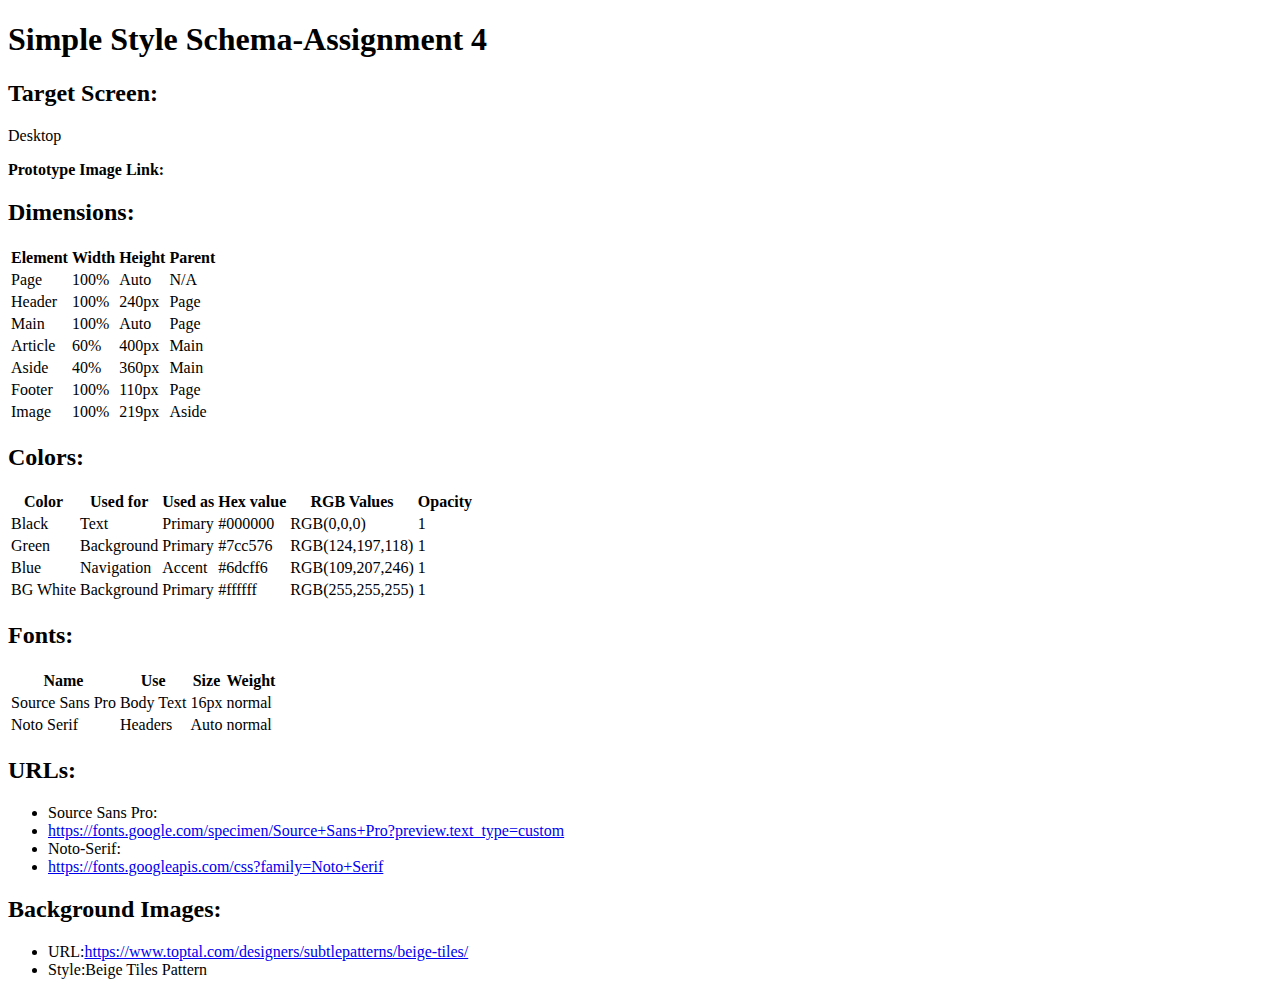
<file: lib2024/assg-4/assg-4/sss.html>
<!DOCTYPE html>
<html lang="en-ca">
<head>
	<meta charset="utf-8">
	<title>Simple Style Schema</title>
</head>
<body>
	<h1>Simple Style Schema-Assignment 4</h1>
	<div>
		<h2>Target Screen:</h2>
			<p>Desktop</p>

		<strong>Prototype Image Link:</strong>
	</div>	
	<div>
		<h2>Dimensions:</h2>
		<table>
			<thead>
				<tr>
					<th>Element</th>
					<th>Width</th>
					<th>Height</th>
					<th>Parent</th>
				</tr>
			</thead>

			<tbody>
				<tr>
					<td>Page</td>
					<td>100%</td>
					<td>Auto</td>
					<td>N/A</td>
				</tr>

				<tr>
					<td>Header</td>
					<td>100%</td>
					<td>240px</td>
					<td>Page</td>
				</tr>

				<tr>
					<td>Main</td>
					<td>100%</td>
					<td>Auto</td>
					<td>Page</td>
				</tr>

				<tr>
					<td>Article</td>
					<td>60%</td>
					<td>400px</td>
					<td>Main</td>
				</tr>

				<tr>
					<td>Aside</td>
					<td>40%</td>
					<td>360px</td>
					<td>Main</td>
				</tr>

				<tr>	
					<td>Footer</td>
					<td>100%</td>
					<td>110px</td>
					<td>Page</td>
				</tr>

				<tr>
					<td>Image</td>
					<td>100%</td>
					<td>219px</td>
					<td>Aside</td>
				</tr>
			</tbody>
		</table>
	</div>

	<div>
		<h2>Colors:</h2>

		<table>
			<thead>
				<tr>
					<th>Color</th>
					<th>Used for</th>
					<th>Used as</th>
					<th>Hex value</th>
					<th>RGB Values</th>
					<th>Opacity</th>
				</tr>
			</thead>

			<tbody>
				<tr>
					<td>Black</td>
					<td>Text</td>
					<td>Primary</td>
					<td>#000000</td>
					<td>RGB(0,0,0)</td>
					<td>1</td>
				</tr>

				<tr>
					<td>Green</td>
					<td>Background</td>
					<td>Primary</td>
					<td>#7cc576</td>
					<td>RGB(124,197,118)</td>
					<td>1</td>
				</tr>

				<tr>
					<td>Blue</td>
					<td>Navigation</td>
					<td>Accent</td>
					<td>#6dcff6</td>
					<td>RGB(109,207,246)</td>
					<td>1</td>
				</tr>

				<tr>
					<td>BG White</td>
					<td>Background</td>
					<td>Primary</td>
					<td>#ffffff</td>
					<td>RGB(255,255,255)</td>
					<td>1</td>
				</tr>
			</tbody>
		</table>
	</div>

	<div>
		<h2>Fonts:</h2>

		<table>
			<thead>
				<tr>
					<th>Name</th>
					<th>Use</th>
					<th>Size</th>
					<th>Weight</th>
				</tr>
			</thead>

			<tbody>
				<tr>
					<td>Source Sans Pro</td>
					<td>Body Text</td>
					<td>16px</td>
					<td>normal</td>
				</tr>

				<tr>
					<td>Noto Serif</td>
					<td>Headers</td>
					<td>Auto</td>
					<td>normal</td>
				</tr>
			</tbody>
		</table>
	</div>

	<div>
		<h2>URLs:</h2>

		<ul>
			<li>Source Sans Pro:</li>

				<li><a href="https://fonts.google.com/specimen/Source+Sans+Pro?preview.text_type=custom">https://fonts.google.com/specimen/Source+Sans+Pro?preview.text_type=custom</a></li>	
			<li>Noto-Serif:</li>
				<li><a href="https://fonts.googleapis.com/css?family=Noto+Serif">https://fonts.googleapis.com/css?family=Noto+Serif</a></li>
		</ul>
	</div>

	<div>
		<h2>Background Images:</h2>

		<ul>
			<li>URL:<a href="https://www.toptal.com/designers/subtlepatterns/beige-tiles/">https://www.toptal.com/designers/subtlepatterns/beige-tiles/</a></li>
			<li>Style:Beige Tiles Pattern</li>
		</ul>
	</div>
</body>

</html>
</file>
<file: lib2024/assg-4/assg-4-files/style/style.css>
@charset "utf-8";

html, body, div, span, applet, object, iframe,
h1, h2, h3, h4, h5, h6, p, blockquote, pre,
a, abbr, acronym, address, big, cite, code,
del, dfn, em, img, ins, kbd, q, s, samp,
small, strike, strong, sub, sup, tt, var,
b, u, i, center,
dl, dt, dd, ol, ul, li,
fieldset, form, label, legend,
table, caption, tbody, tfoot, thead, tr, th, td,
article, aside, canvas, details, embed, 
figure, figcaption, footer, header, hgroup, 
menu, nav, output, ruby, section, summary,
time, mark, audio, video {
	margin: 0;
	padding: 0;
	border: 0;
	font-size: 100%;
	font: inherit;
	vertical-align: baseline;
}

article, aside, details, figcaption, figure, 
footer, header, hgroup, menu, nav, section {
	display: block;
}
body {
	line-height: 1;
}
ol, ul {
	list-style: none;
}
blockquote, q {
	quotes: none;
}
blockquote:before, blockquote:after,
q:before, q:after {
	content: '';
	content: none;
}
table {
	border-collapse: collapse;
	border-spacing: 0;
}

/*Clearfix reset*/

.clearfix:after {
	content: "";
	display: table;
	clear: both;
}


/*Color Pallete

	Green: #7cc576
	Blue: #6dcff6
	Black: #000000
	White: #ffffff*/


html {
  	box-sizing: border-box;
}

*, *::before, *::after {
  	box-sizing: inherit;
}

/*logo styling*/
.logo {
	float: left;
	width: 170px;
	box-sizing: border-box;	
}

/*header section styling*/
header {
	background-color: #7cc576;
	width: 100%;
	padding: 30px;
	box-sizing: border-box;
	
}

/*navigation box section styling*/

.main-nav {
	float: left;
	width: 100%;
	padding: 20px;
	text-align: center;
}


.link-box {
	float: left;
	width:  20%;
	padding: 30px;
	margin: 20px; 
	background-color: #6dcff6;
	border-radius: 5px;
}

/*link text styling*/
a {
	color: #000000;
	font-weight: bold;
	font-size: 25px;
	text-decoration: none;
}

/*adding background image*/
body {
	width: 100%;
	background-image: url("../images/beige-tiles.png");
}

/*h1 text styling*/
h1 {
	float: left;
	padding: 20px;
	margin: 10px;
	font-weight: bold;
	font-size: 40px;
}

/*h2 text styling*/

h2 {
	font-weight: bold;
	font-size: 30px;
}

/*main body section styling*/

.main {
	display: block;
	width: 100%;
	padding: 10px;
	margin: 10px;
	box-sizing: border-box;
	font-size: 20px;
}


/*sidebar section styling*/
aside {
	display: block;
	float: right;
	width: 33%;
	font-size: 20px;
	padding: 10px;
	margin: 15px;
	box-sizing: border-box;
	/*text-align: center;*/
}

/*sidebar image styling*/
aside img {
	display: block;
	width: 100%;
}

/*image gallery styling*/
.images-container {
	display: block;
	float: left;
	width: 100%;
}

/*image figure styling*/

figure {
	float: left;
	width: 30%;
	padding: 10px;
	text-align: center;
	box-sizing: border-box;
}

/*footer section styling*/
footer { 
	width: 100%;
	background-color: #7cc576;
}

/*copyright text styling*/
.cc-container {
	font-size: 20px;
	padding: 15px;
}

/*footer icon links styling*/

.foot-nav li a {
	float: right;
	width: 5%;   
	padding: 5px;
	box-sizing: border-box;
}
</file>
